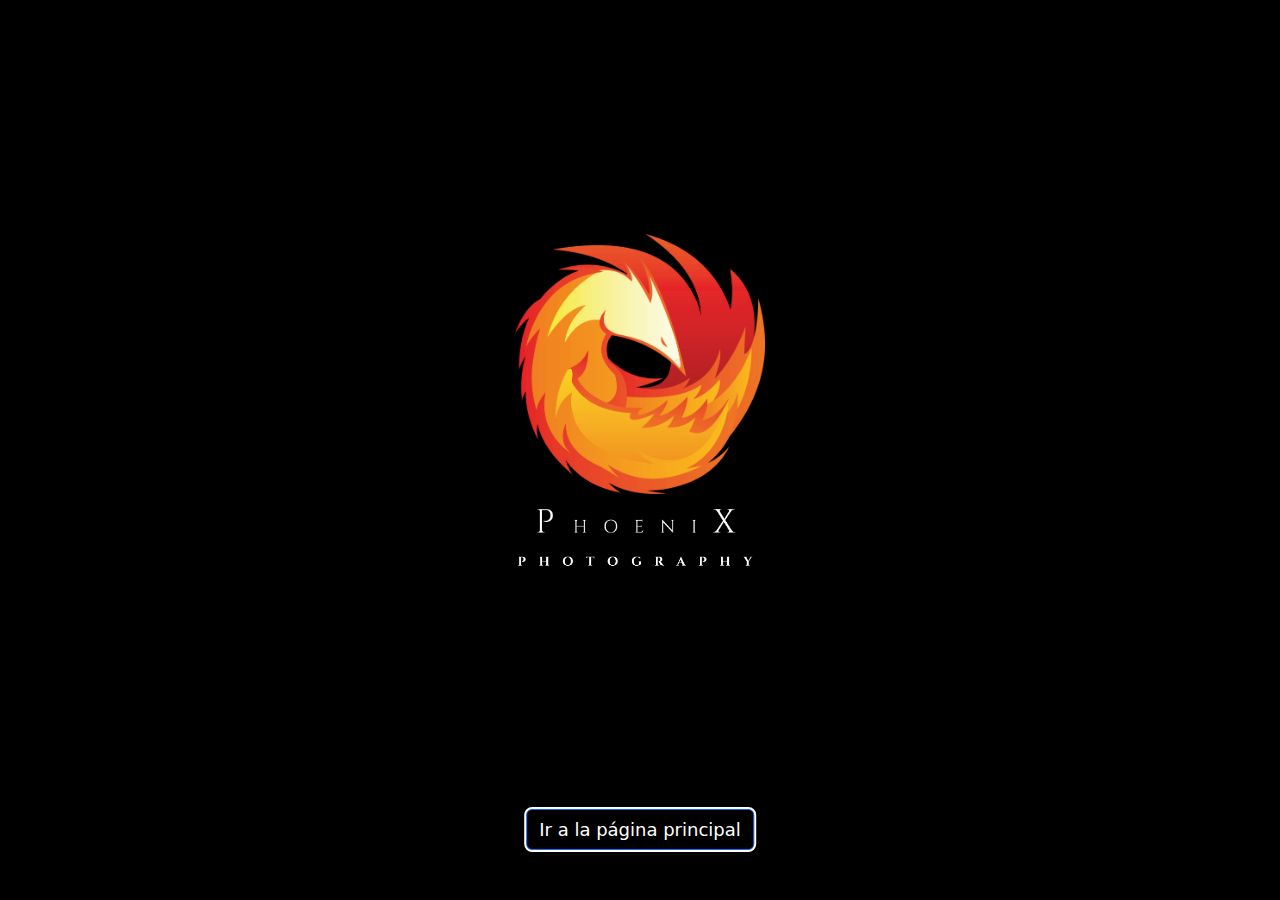
<file: indexp.html>
<!DOCTYPE html>
<html lang="es">

<head>
    <meta charset="UTF-8">
    <meta name="viewport" content="width=device-width, initial-scale=1.0">
    <title>Bienvenida a P H O E N I X</title>
    <link rel="stylesheet" href="https://cdn.jsdelivr.net/npm/bootstrap@5.3.3/dist/css/bootstrap.min.css">
    <link rel="stylesheet" href="https://cdnjs.cloudflare.com/ajax/libs/animate.css/4.1.1/animate.min.css" />
    <style>
        body {
            display: flex;
            flex-direction: column;
            justify-content: center;
            align-items: center;
            height: 90vh;
            background-color: #000000;
            margin: 0;
            text-align: center;
        }

        .welcome-container {
            text-align: center;
            color: azure;
        }

        .welcome-container img {
            width: 150px;
            margin-bottom: 20px;
        }

        .welcome-container h1 {
            margin-bottom: 20px;
        }

        .welcome-container a {
            position: fixed;
            bottom: 50px;
            left: 50%;
            transform: translateX(-50%);
            font-size: 18px;
            font-weight: bold;
            color: #ffffff;
            text-decoration: none;
            font-weight: lighter;
            background-color: #000000;
            outline: 2px solid #ffffff;
        }

        .welcome-container a:hover {
            background-color: #6d0000;
        }

        .rotate-device-message {
            display: none;
            position: absolute;
            top: 20px;
            left: 50%;
            transform: translateX(-50%);
            background-color: #6d0000;
            color: #ffffff;
            padding: 3px 10px;
            border-radius: 3px;
            font-size: 12px;
            font-weight: lighter;
            outline: 2px solid #ffffff;
        }

        .container-fluid img {
            max-width: 250px;
            height: auto;
            display: block;
            margin: 10px auto;
        }
    </style>
</head>

<body>
    <div class="rotate-device-message">
        Por favor, gira tu dispositivo para una mejor experiencia.
    </div>
    <div class="welcome-container">
        <a href="principal.html" class="btn btn-primary">Ir a la página principal</a>
    </div>
    <div class="container-fluid">
        <div class="column">
            <div class="col-12">
                <img src="logo/Phoenix1.png" class="z-2 animate__animated animate__rotateInDownLeft">
                <img src="logo/Phoenix2.png" class="z-1 animate__animated animate__backInUp">
                <img src="logo/Phoenix3.png" class="z-0 animate__animated animate__backInUp">
            </div>
        </div>
    </div>

    <script>
        function checkOrientation() {
            if (window.innerHeight > window.innerWidth) {
                document.querySelector('.rotate-device-message').style.display = 'block';
            } else {
                document.querySelector('.rotate-device-message').style.display = 'none';
            }
        }

        window.addEventListener('resize', checkOrientation);
        window.addEventListener('orientationchange', checkOrientation);
        checkOrientation();
    </script>
</body>

</html>
</file>
